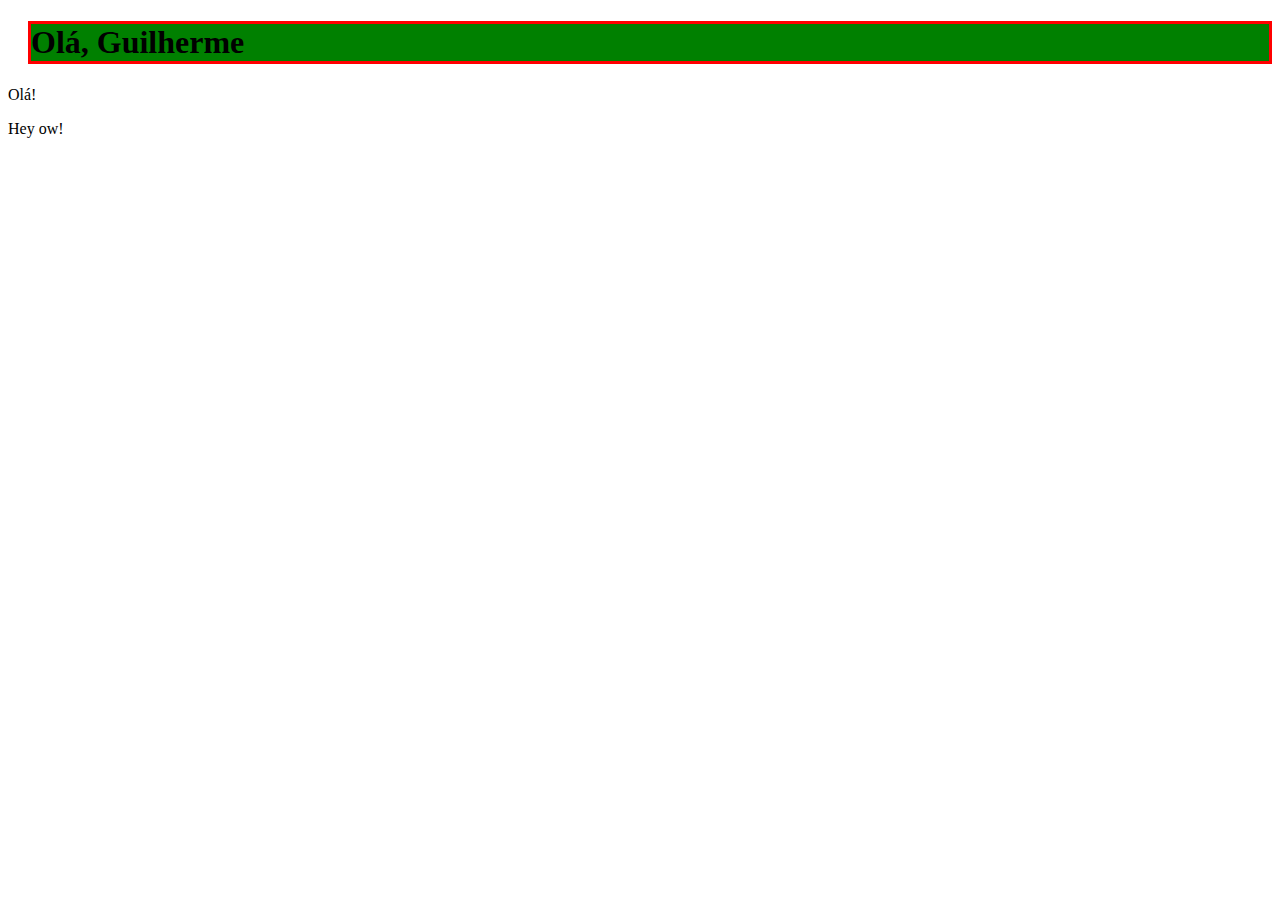
<file: aulas práticas/eventosJs.html>
<!DOCTYPE html>
<html>
<head>
	<title>JavaScript</title>
</head>
<body>
	<h1 id="main-text">Olá, </h1>
	<div class="teste">
		<p>Olá!</p>
	</div>
	<p>Hey ow!</p>
	<script>
		window.onload = function(){
			//Documento carregado.

			var el = document.getElementById('main-text');
			el.innerHTML = el.innerHTML + "Guilherme";

			el.style.background = "green";
			el.style.marginLeft = "20px";
			el.style.border = "3px solid red";

			//var el2 =document.querySelectorAll('p');

			for(var i = 0; i < elementos.length; i++){
				elementos[i].style.background = "gold";
			}


		}
		</script>
</body>
</html>
</file>
